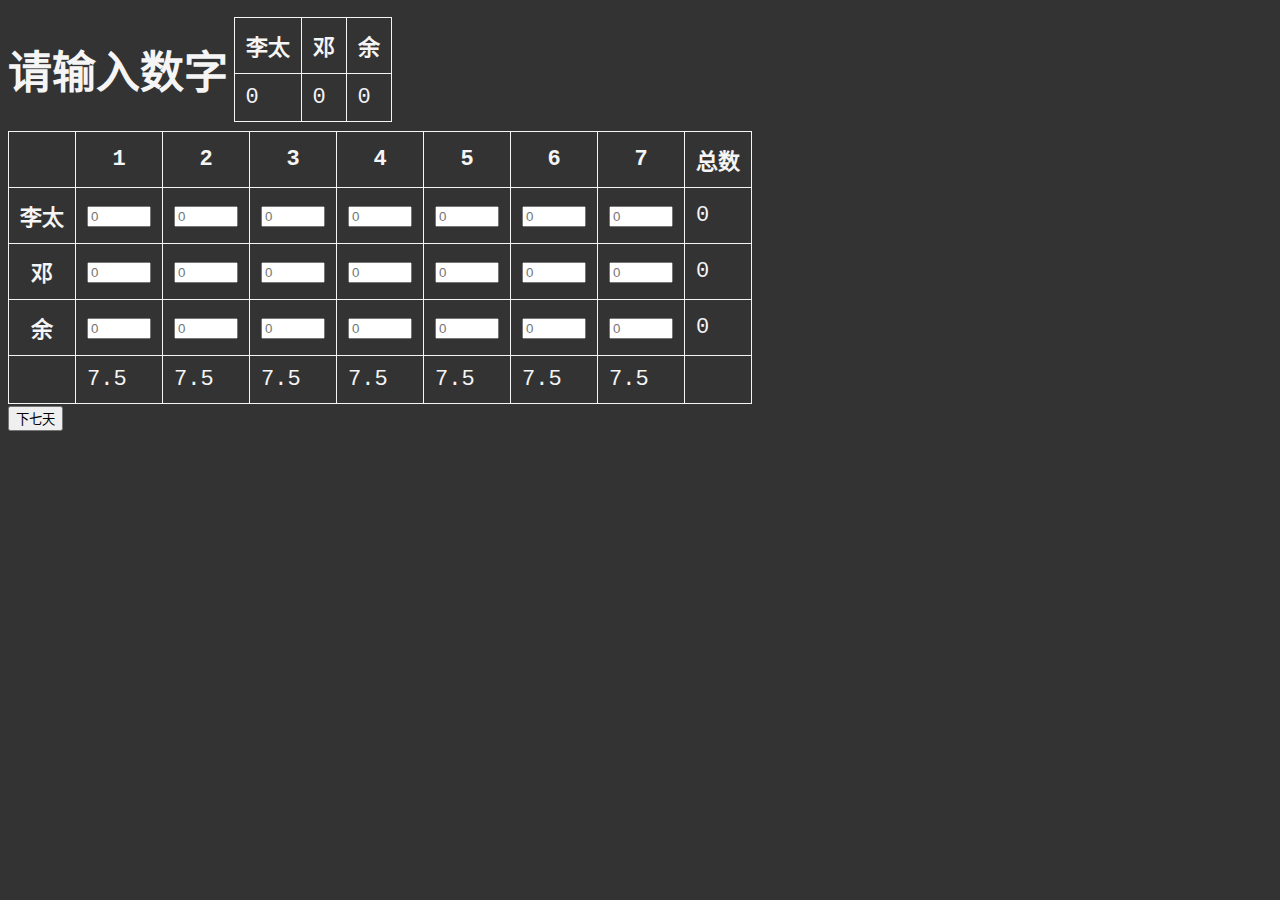
<file: index.html>
<!DOCTYPE html>

<html lang="zh-cn" xmlns="http://www.w3.org/1999/xhtml">
<head>
    <meta charset="utf-8" />
    <meta name="viewport" content="width=device-width, initial-scale=1.0">
    <title>IHSS 计算器</title>
    <link rel="stylesheet" href="main.css" type="text/css">
    <script src="helper.js" defer></script>

</head>
<!-- This is a comment -->
<body>
    <header>
        <h1>
            请输入数字
        </h1>
        <table class="summary-table">
            <thead>
                <tr>
                    <th scope="col">李太</th>
                    <th scope="col">邓</th>
                    <th scope="col">余</th>
                </tr>
                <tr>
                    <td id="q">0</td>
                    <td id="q">0</td>
                    <td id="q">0</td>
                </tr>
            </thead>
        </table>
    </header>
    <table id="tab">
        <thead>
            <tr>
                <th></th>
                <th id="monday">1</th>
                <th id="tuesday">2</th>
                <th id="wednesday">3</th>
                <th id="thursday">4</th>
                <th id="friday">5</th>
                <th id="saturday">6</th>
                <th id="sunday">7</th>
                <th id="sum">总数</th>
            </tr>
        </thead>
        <tbody>
            <tr>
                <th scope="row">李太</th>
                <td headers="monday">
                    <label class="number"></label>
                    <input type="number" class="numbers" placeholder="0" min="0" max="100"
                           step="1" required>
                </td>
                <td headers="tuesday">
                    <label class="number"></label>
                    <input type="number" class="numbers" placeholder="0" min="0" max="100"
                           step="1" required>
                </td>
                <td headers="wednesday">
                    <label class="number"></label>
                    <input type="number" class="numbers" placeholder="0" min="0" max="100"
                           step="1" required>
                </td>
                <td headers="thursday">
                    <label class="number"></label>
                    <input type="number" class="numbers" placeholder="0" min="0" max="100"
                           step="1" required>
                </td>
                <td headers="friday">
                    <label class="number"></label>
                    <input type="number" class="numbers" placeholder="0" min="0" max="100"
                           step="1" required>
                </td>
                <td headers="saturday">
                    <label class="number"></label>
                    <input type="number" class="numbers" placeholder="0" min="0" max="100"
                           step="1" required>
                </td>
                <td headers="sunday">
                    <label class="number"></label>
                    <input type="number" class="numbers" placeholder="0" min="0" max="100"
                           step="1" required>
                </td>
                <td id="sum">0</td>
            </tr>
            <tr>
                <th scope="row">邓</th>
                <td headers="monday">
                    <label class="number"></label>
                    <input type="number" class="numbers" placeholder="0" min="0" max="100"
                           step="1" required>
                </td>
                <td headers="tuesday">
                    <label class="number"></label>
                    <input type="number" class="numbers" placeholder="0" min="0" max="100"
                           step="1" required>
                </td>
                <td headers="wednesday">
                    <label class="number"></label>
                    <input type="number" class="numbers" placeholder="0" min="0" max="100"
                           step="1" required>
                </td>
                <td headers="thursday">
                    <label class="number"></label>
                    <input type="number" class="numbers" placeholder="0" min="0" max="100"
                           step="1" required>
                </td>
                <td headers="friday">
                    <label class="number"></label>
                    <input type="number" class="numbers" placeholder="0" min="0" max="100"
                           step="1" required>
                </td>
                <td headers="saturday">
                    <label class="number"></label>
                    <input type="number" class="numbers" placeholder="0" min="0" max="100"
                           step="1" required>
                </td>
                <td headers="sunday">
                    <label class="number"></label>
                    <input type="number" class="numbers" placeholder="0" min="0" max="100"
                           step="1" required>
                </td>
                <td id="sum">0</td>
            </tr>
            <tr>
                <th scope="row">余</th>
                <td headers="monday">
                    <label class="number"></label>
                    <input type="number" class="numbers" placeholder="0" min="0" max="100"
                           step="1" required>
                </td>
                <td headers="tuesday">
                    <label class="number"></label>
                    <input type="number" class="numbers" placeholder="0" min="0" max="100"
                           step="1" required>
                </td>
                <td headers="wednesday">
                    <label class="number"></label>
                    <input type="number" class="numbers" placeholder="0" min="0" max="100"
                           step="1" required>
                </td>
                <td headers="thursday">
                    <label class="number"></label>
                    <input type="number" class="numbers" placeholder="0" min="0" max="100"
                           step="1" required>
                </td>
                <td headers="friday">
                    <label class="number"></label>
                    <input type="number" class="numbers" placeholder="0" min="0" max="100"
                           step="1" required>
                </td>
                <td headers="saturday">
                    <label class="number"></label>
                    <input type="number" class="numbers" placeholder="0" min="0" max="100"
                           step="1" required>
                </td>
                <td headers="sunday">
                    <label class="number"></label>
                    <input type="number" class="numbers" placeholder="0" min="0" max="100"
                           step="1" required>
                </td>
                <td id="sum">0</td>
            </tr>
        </tbody>
        <tfoot>
            <tr>
                <td></td>
                <td headers="monday">7.5</td>
                <td headers="tuesday">7.5</td>
                <td headers="wednesday">7.5</td>
                <td headers="thursday">7.5</td>
                <td headers="friday">7.5</td>
                <td headers="saturday">7.5</td>
                <td headers="sunday">7.5</td>
            </tr>
        </tfoot>
    </table>
    <section id="main">
    </section>
</body>
</html>
</file>
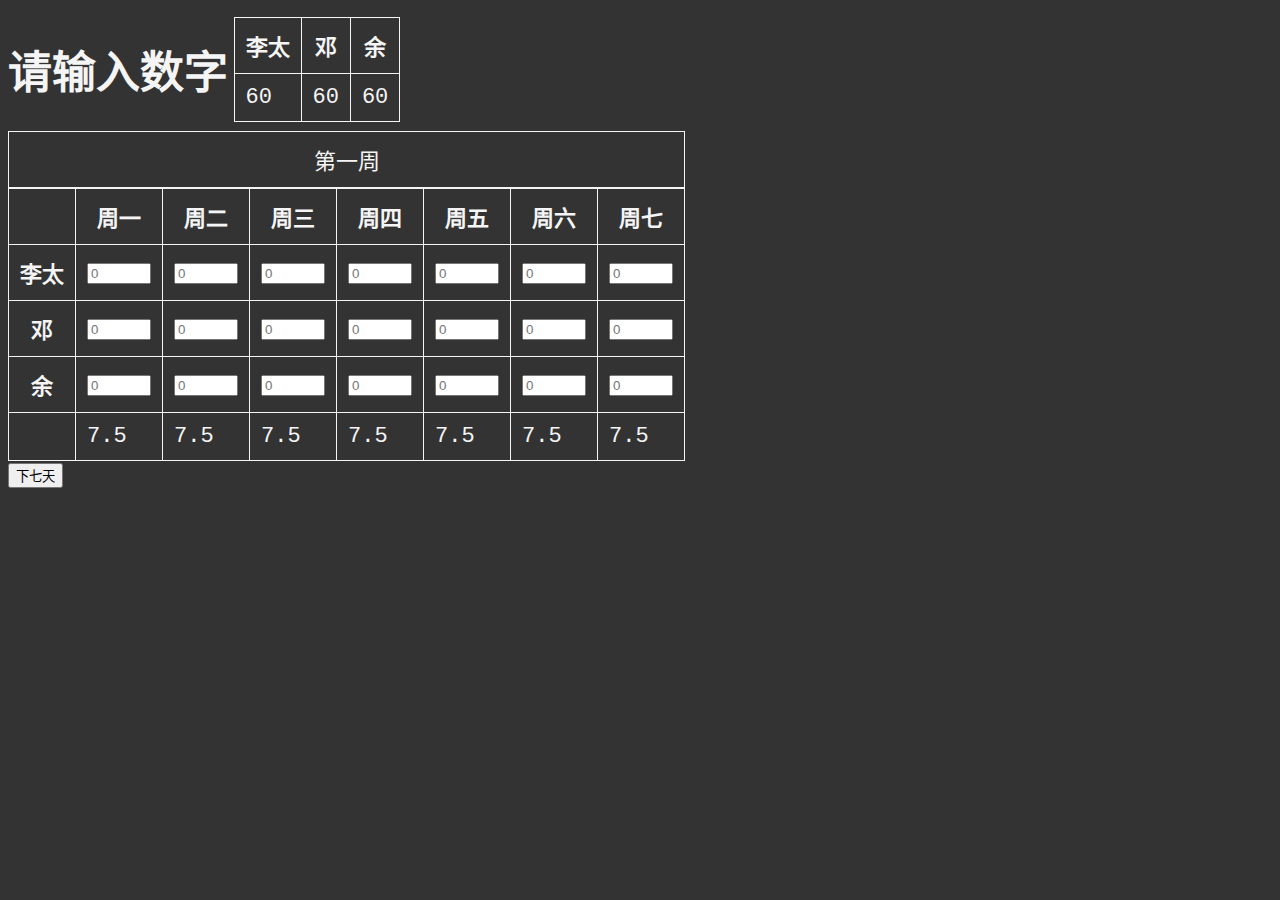
<file: helper.html>
﻿<!DOCTYPE html>

<html lang="zh-cn" xmlns="http://www.w3.org/1999/xhtml">
<head>
    <meta charset="utf-8" />
    <meta name="viewport" content="width=device-width, initial-scale=1.0">
    <title>IHSS 计算器</title>
    <link rel="stylesheet" href="main.css" type="text/css">
    <script src="helper.js" defer></script>

</head>
<body>
    <header>
        <h1>
            请输入数字
        </h1>
        <table class="summary-table">
            <thead>
                <tr>
                    <th scope="col">李太</th>
                    <th scope="col">邓</th>
                    <th scope="col">余</th>
                </tr>
                <tr>
                    <td id="q">60</td>
                    <td id="q">60</td>
                    <td id="q">60</td>
                </tr>
            </thead>
        </table>
    </header>
    <table id="tab">
        <caption>
            第一周
        </caption>
        <thead>
            <tr>
                <th></th>
                <th id="monday">周一</th>
                <th id="tuesday">周二</th>
                <th id="wednesday">周三</th>
                <th id="thursday">周四</th>
                <th id="friday">周五</th>
                <th id="saturday">周六</th>
                <th id="sunday">周七</th>
            </tr>
        </thead>
        <tbody>
            <tr>
                <th scope="row">李太</th>
                <td headers="monday">
                    <label class="number"></label>
                    <input type="number" class="numbers" placeholder="0" min="0" max="100"
                           step="1" required>
                </td>
                <td headers="tuesday">
                    <label class="number"></label>
                    <input type="number" class="numbers" placeholder="0" min="0" max="100"
                           step="1" required>
                </td>
                <td headers="wednesday">
                    <label class="number"></label>
                    <input type="number" class="numbers" placeholder="0" min="0" max="100"
                           step="1" required>
                </td>
                <td headers="thursday">
                    <label class="number"></label>
                    <input type="number" class="numbers" placeholder="0" min="0" max="100"
                           step="1" required>
                </td>
                <td headers="friday">
                    <label class="number"></label>
                    <input type="number" class="numbers" placeholder="0" min="0" max="100"
                           step="1" required>
                </td>
                <td headers="saturday">
                    <label class="number"></label>
                    <input type="number" class="numbers" placeholder="0" min="0" max="100"
                           step="1" required>
                </td>
                <td headers="sunday">
                    <label class="number"></label>
                    <input type="number" class="numbers" placeholder="0" min="0" max="100"
                           step="1" required>
                </td>
            </tr>
            <tr>
                <th scope="row">邓</th>
                <td headers="monday">
                    <label class="number"></label>
                    <input type="number" class="numbers" placeholder="0" min="0" max="100"
                           step="1" required>
                </td>
                <td headers="tuesday">
                    <label class="number"></label>
                    <input type="number" class="numbers" placeholder="0" min="0" max="100"
                           step="1" required>
                </td>
                <td headers="wednesday">
                    <label class="number"></label>
                    <input type="number" class="numbers" placeholder="0" min="0" max="100"
                           step="1" required>
                </td>
                <td headers="thursday">
                    <label class="number"></label>
                    <input type="number" class="numbers" placeholder="0" min="0" max="100"
                           step="1" required>
                </td>
                <td headers="friday">
                    <label class="number"></label>
                    <input type="number" class="numbers" placeholder="0" min="0" max="100"
                           step="1" required>
                </td>
                <td headers="saturday">
                    <label class="number"></label>
                    <input type="number" class="numbers" placeholder="0" min="0" max="100"
                           step="1" required>
                </td>
                <td headers="sunday">
                    <label class="number"></label>
                    <input type="number" class="numbers" placeholder="0" min="0" max="100"
                           step="1" required>
                </td>
            </tr>
            <tr>
                <th scope="row">余</th>
                <td headers="monday">
                    <label class="number"></label>
                    <input type="number" class="numbers" placeholder="0" min="0" max="100"
                           step="1" required>
                </td>
                <td headers="tuesday">
                    <label class="number"></label>
                    <input type="number" class="numbers" placeholder="0" min="0" max="100"
                           step="1" required>
                </td>
                <td headers="wednesday">
                    <label class="number"></label>
                    <input type="number" class="numbers" placeholder="0" min="0" max="100"
                           step="1" required>
                </td>
                <td headers="thursday">
                    <label class="number"></label>
                    <input type="number" class="numbers" placeholder="0" min="0" max="100"
                           step="1" required>
                </td>
                <td headers="friday">
                    <label class="number"></label>
                    <input type="number" class="numbers" placeholder="0" min="0" max="100"
                           step="1" required>
                </td>
                <td headers="saturday">
                    <label class="number"></label>
                    <input type="number" class="numbers" placeholder="0" min="0" max="100"
                           step="1" required>
                </td>
                <td headers="sunday">
                    <label class="number"></label>
                    <input type="number" class="numbers" placeholder="0" min="0" max="100"
                           step="1" required>
                </td>
            </tr>
        </tbody>
        <tfoot>
            <tr>
                <td></td>
                <td headers="monday">7.5</td>
                <td headers="tuesday">7.5</td>
                <td headers="wednesday">7.5</td>
                <td headers="thursday">7.5</td>
                <td headers="friday">7.5</td>
                <td headers="saturday">7.5</td>
                <td headers="sunday">7.5</td>
            </tr>
        </tfoot>
    </table>
    <section id="main">
    </section>
</body>
</html>
</file>
<file: main.css>
﻿html {
    font-size: 22px;
}

body {
    background-color: #333;
    color: whitesmoke;
}

a {
    color: aliceblue;
}

a:visited {
    color: lightgray;
}

a:hover, a:active {
    color: #eee;
}
/*
table, tr, th, td, caption {
    border: 1px solid whitesmoke;
    font-family: 'Courier New', Courier, monospace;
    border-collapse: collapse;
    padding: 0.5rem;
}*/

th, tr, td, caption {
    border: 1px solid whitesmoke;
    padding: 0.5rem;
}
table, caption {
    font-family: 'Courier New', Courier, monospace;
    border-collapse: collapse;
}

h1, .summary-table {
    display: inline-block; /* Allows elements to sit side-by-side */
    vertical-align: middle; /* Ensures they line up straight */
}
</file>
